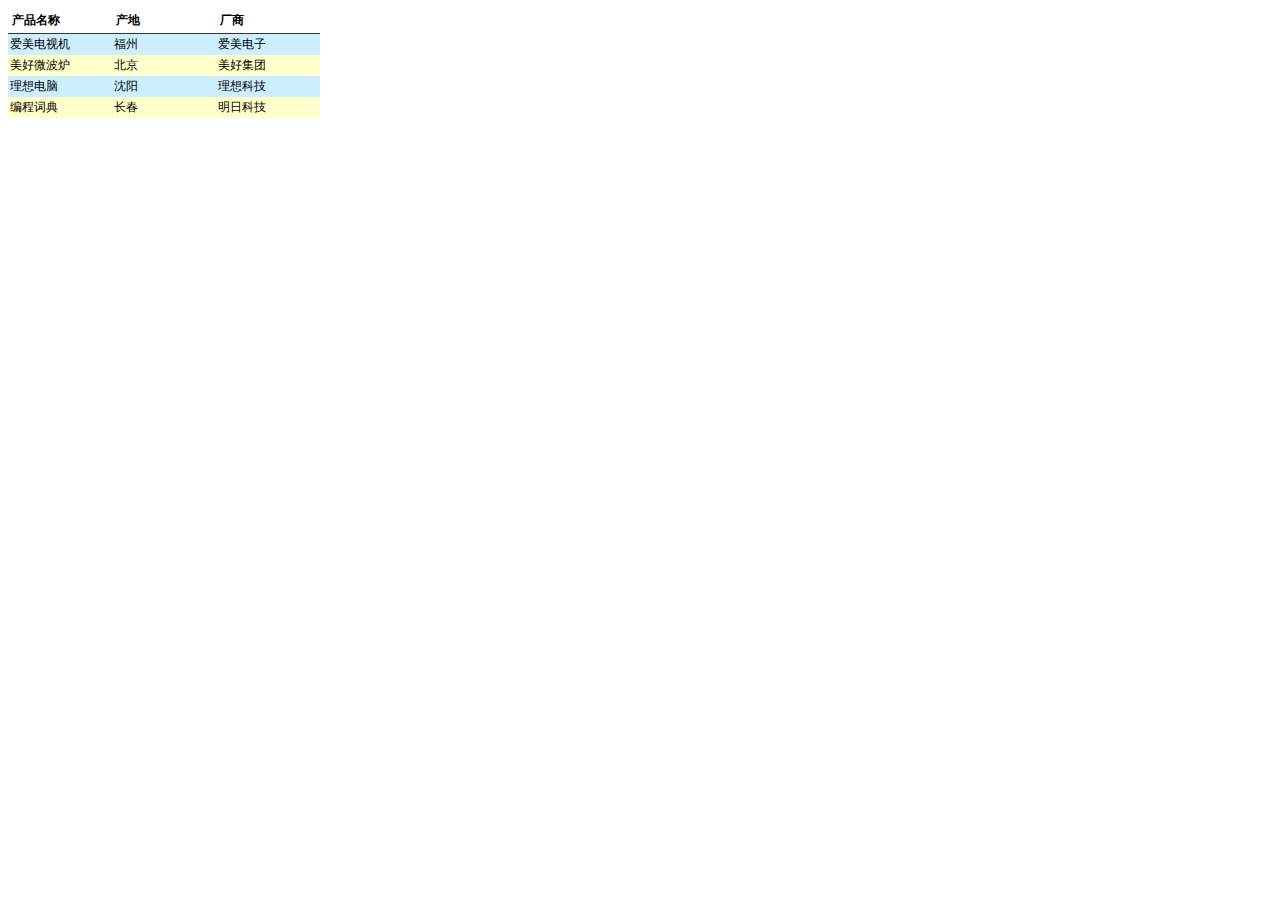
<file: JQ课后作业/index.html>
<!DOCTYPE html PUBLIC "-//W3C//DTD XHTML 1.0 Transitional//EN" "http://www.w3.org/TR/xhtml1/DTD/xhtml1-transitional.dtd">
<html xmlns="http://www.w3.org/1999/xhtml">

<head>
    <meta http-equiv="Content-Type" content="text/html; charset=utf-8" />
    <title>表格隔行变色</title>

    <style type="text/css">
        table {
            border: 0;
            border-collapse: collapse;
        }
        /*设置表格整体样式*/
        
        td {
            font: normal 12px/17px Arial;
            padding: 2px;
            width: 100px;
        }
        /*设置单元格的样式*/
        
        th {
            /*设置表头的样式*/
            font: bold 12px/17px Arial;
            text-align: left;
            padding: 4px;
            border-bottom: 1px solid #333;
        }
        
        .odd {
            background: #cef;
        }
        /*设置奇数行样式*/
        
        .even {
            background: #ffc;
        }
        /*设置偶数行样式*/
        
        .light {
            background: #00A1DA;
        }
        /*设置鼠标移到行的样式*/
    </style>

    <script type="text/javascript" src="JS/jquery-3.3.1.min.js"></script>
    <script type="text/javascript">
        $(function() {
            $('tr:odd').addClass('odd');
            $('tr:even').addClass('even');
            $('tr').eq(0).removeClass('even');
            $('tr:gt(0)').hover(function() {
                $(this).addClass('light');
            })
            $('tr').mouseout(function() {
                $(this).removeClass('light')
            })
        })
    </script>
</head>

<body>
    <table>
        <thead>
            <tr>
                <th>产品名称</th>
                <th>产地</th>
                <th>厂商</th>
            </tr>
        </thead>
        <tbody>
            <tr>
                <td>爱美电视机</td>
                <td>福州</td>
                <td>爱美电子</td>
            </tr>
            <tr>
                <td>美好微波炉</td>
                <td>北京</td>
                <td>美好集团</td>
            </tr>
            <tr>
                <td>理想电脑</td>
                <td>沈阳</td>
                <td>理想科技</td>
            </tr>
            <tr>
                <td>编程词典</td>
                <td>长春</td>
                <td>明日科技</td>
            </tr>
        </tbody>
    </table>
</body>

</html>
</file>
